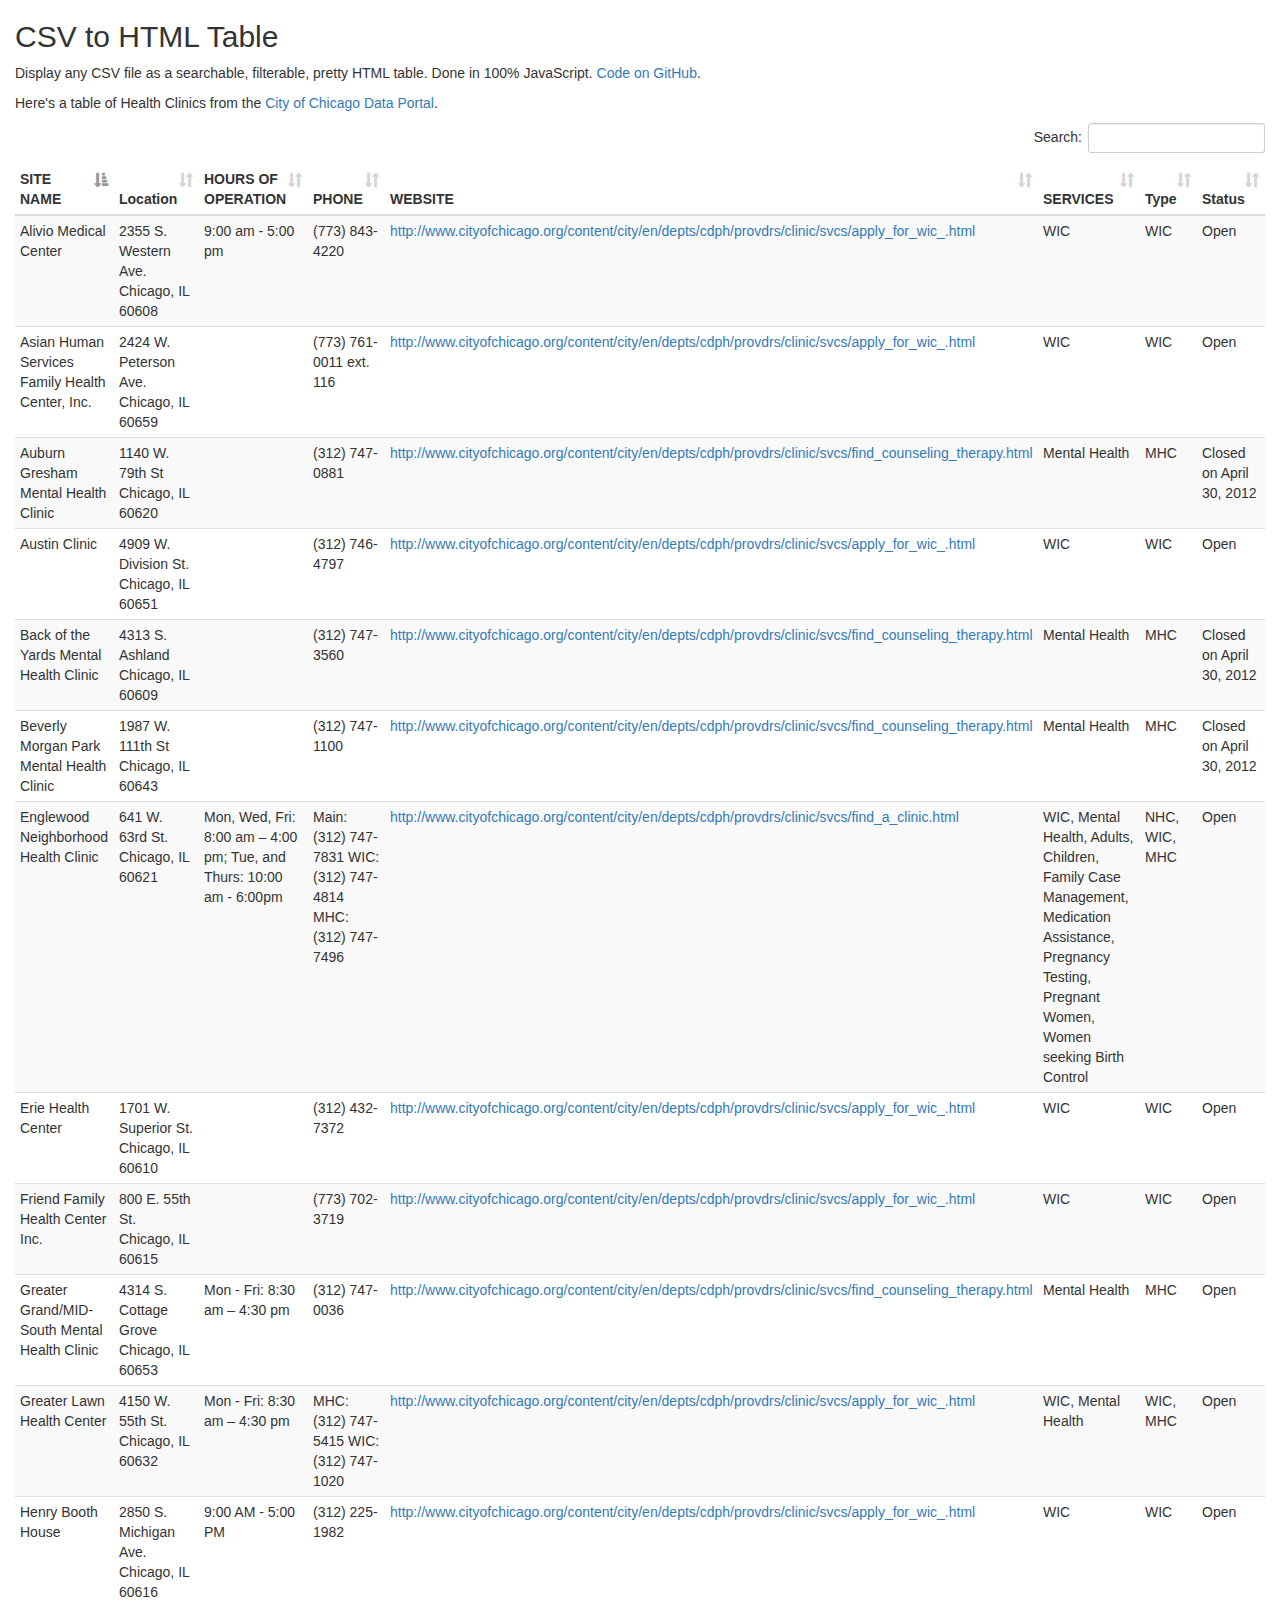
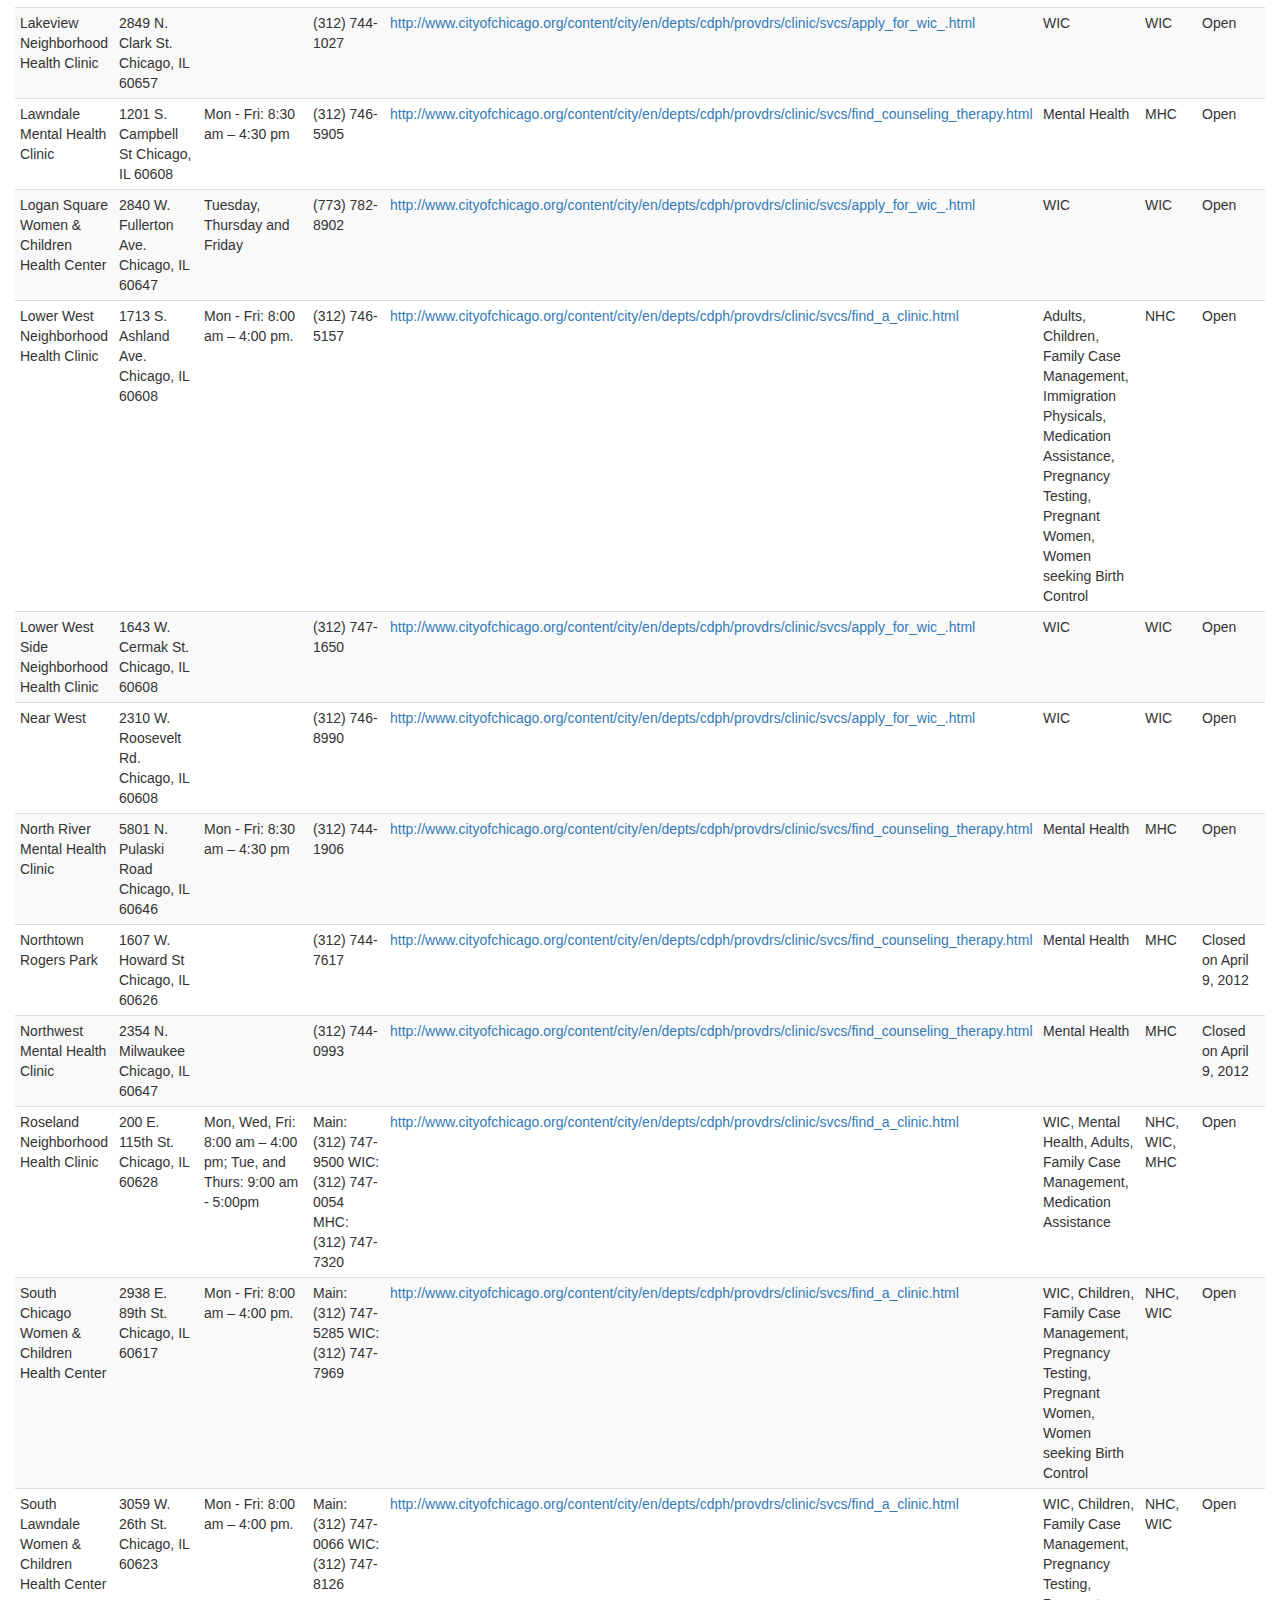
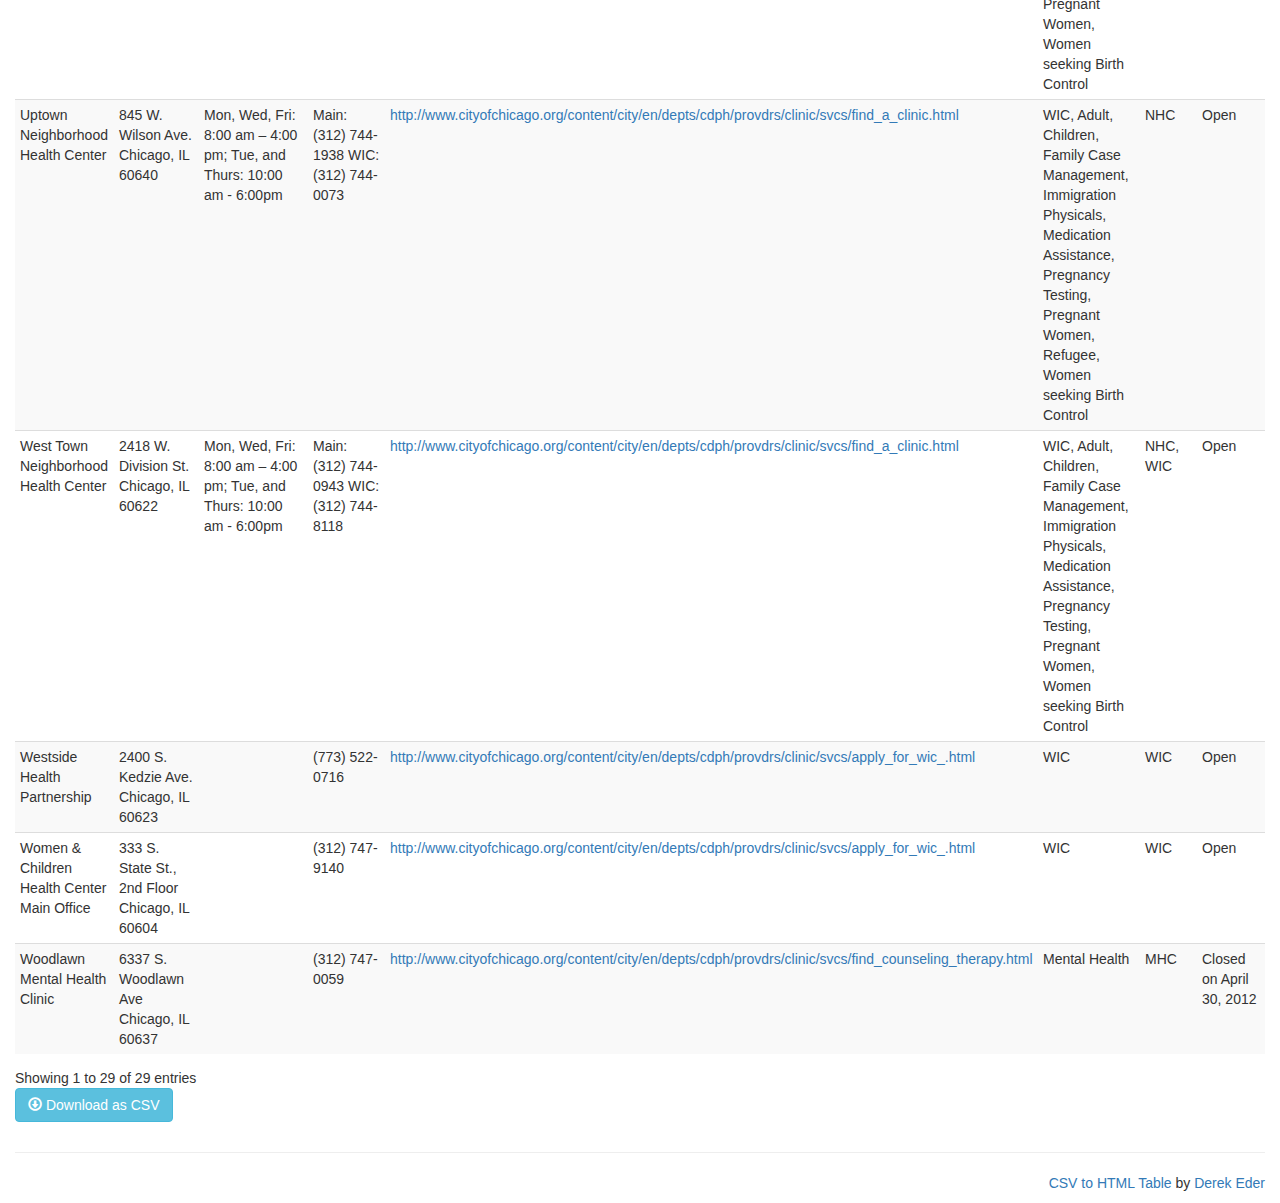
<file: files/mgmt/httpd_mgmt_web/derekeder.csv-to-html-table/index.html>
<!DOCTYPE html>
<html lang="en">
  <head>
    <meta charset="utf-8">
    <meta http-equiv="X-UA-Compatible" content="IE=edge">
    <meta name="viewport" content="width=device-width, initial-scale=1">
    <!-- The above 3 meta tags *must* come first in the head; any other head content must come *after* these tags -->
    <title>CSV to HTML Table</title>
    <meta name="author" content="Derek Eder">
    <meta content="Display any CSV file as a searchable, filterable, pretty HTML table" />

    <!-- Bootstrap core CSS -->
    <link href="css/bootstrap.min.css" rel="stylesheet">
    <link href="css/dataTables.bootstrap.css" rel="stylesheet">

    <!-- HTML5 shim and Respond.js for IE8 support of HTML5 elements and media queries -->
    <!--[if lt IE 9]>
      <script type="text/javascript" src="https://oss.maxcdn.com/html5shiv/3.7.2/html5shiv.min.js"></script>
      <script type="text/javascript" src="https://oss.maxcdn.com/respond/1.4.2/respond.min.js"></script>
    <![endif]-->
  </head>

  <body>
    <div class="container-fluid">

      <h2>CSV to HTML Table</h2>

      <p>Display any CSV file as a searchable, filterable, pretty HTML table. Done in 100% JavaScript. <a href='https://github.com/derekeder/csv-to-html-table'>Code on GitHub</a>.</p>

      <p>Here's a table of Health Clinics from the <a href='https://data.cityofchicago.org/browse?q=health%20clinic&sortBy=relevance&utf8=%E2%9C%93'>City of Chicago Data Portal</a>.</p>
      
      <div id='table-container'></div>

    </div><!-- /.container -->

    <footer class='footer'>
      <div class='container-fluid'>
        <hr />
        <p class='pull-right'><a href='https://github.com/derekeder/csv-to-html-table'>CSV to HTML Table</a> by <a href='http://derekeder.com'>Derek Eder</a></p>
      </div>
    </footer>

    <!-- Bootstrap core JavaScript
    ================================================== -->
    <!-- Placed at the end of the document so the pages load faster -->
    <script type="text/javascript" src="js/jquery.min.js"></script>
    <script type="text/javascript" src="js/bootstrap.min.js"></script>
    <script type="text/javascript" src="js/jquery.csv.min.js"></script>
    <script type="text/javascript" src="js/jquery.dataTables.min.js"></script>
    <script type="text/javascript" src="js/dataTables.bootstrap.js"></script>
    <script type="text/javascript" src="js/csv_to_html_table.js"></script>


    <script type="text/javascript">
      function format_link(link){
        if (link)
          return "<a href='" + link + "' target='_blank'>" + link + "</a>";
        else
          return "";
      }

      CsvToHtmlTable.init({
        csv_path: 'data/Health Clinics in Chicago.csv',
        element: 'table-container', 
        allow_download: true,
        csv_options: {separator: ',', delimiter: '"'},
        datatables_options: {"paging": false},
        custom_formatting: [[4, format_link]]
      });
    </script>
  </body>
</html>
</file>
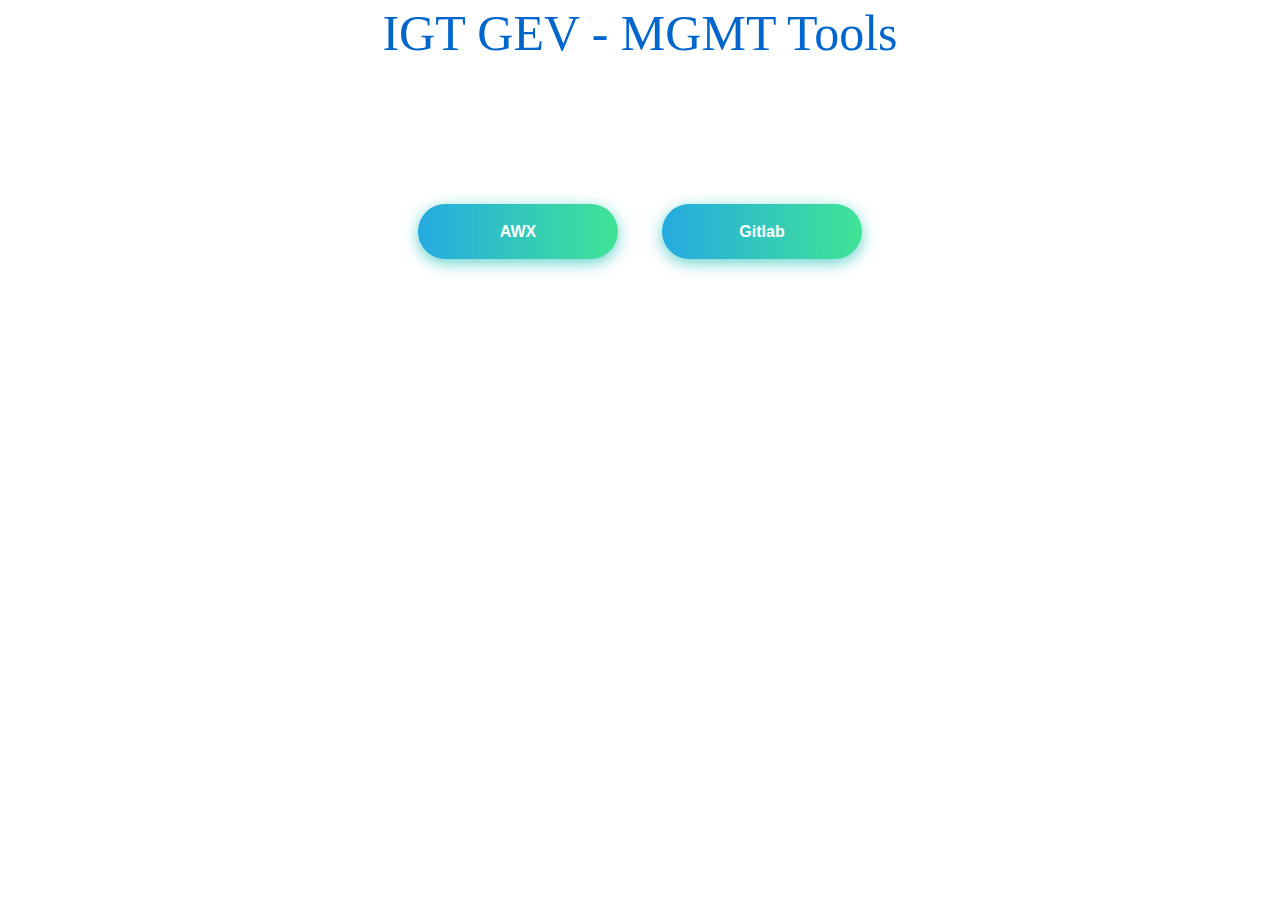
<file: files/mgmt/httpd_mgmt_web/landing-page/index.html>
<!DOCTYPE html>
<html lang="en" >

<head>
  <meta charset="UTF-8">
  <title>IGT GEV - MGMT Tools</title>

      <link rel="stylesheet" href="css/style.css">

</head>

<body>

  <h1>IGT GEV - MGMT Tools</h1>
  <div class="buttons">
    <button class="btn-hover color-1" onclick="window.location='/'">AWX</button>
    <button class="btn-hover color-1" onclick="window.location='https://gitlab.gev.local'">Gitlab</button>
    <!-- <button class="btn-hover color-3" onclick="window.location='reports/data/overview.html'">Ansible CMDB</button>
    <button class="btn-hover color-5" onclick="window.location='reports/lista_applicazioni.html'">Reports - Lista app</button>
    <button class="btn-hover color-9" onclick="window.location='reports/lista_log_applicazioni.html'">Reports - Lista log</button>
    <button class="btn-hover color-9" onclick="window.location='reports/lista_connessioni_db.html'">Reports - Lista conn db</button>
    <button class="btn-hover color-9" onclick="window.location='reports/lista_storage_san.html'">Reports - Lista lun</button>
    <button class="btn-hover color-9" onclick="window.location='reports/lista_virtualhost.html'">Reports - Lista vhosts</button>
    <button class="btn-hover color-9" onclick="window.location='reports/lista_applicazioni_interne.html'">Reports - Lista app interne</button> -->
</div>

</body>

</html>
</file>
<file: files/mgmt/httpd_mgmt_web/landing-page/css/style.css>
* {
    -webkit-box-sizing: border-box;
    -moz-box-sizing: border-box;
    box-sizing: border-box;
}

.buttons {
    margin: 10%;
    text-align: center;
}

.btn-hover {
    width: 200px;
    font-size: 16px;
    font-weight: 600;
    color: #fff;
    cursor: pointer;
    margin: 20px;
    height: 55px;
    text-align:center;
    border: none;
    background-size: 300% 100%;

    border-radius: 50px;
    moz-transition: all .4s ease-in-out;
    -o-transition: all .4s ease-in-out;
    -webkit-transition: all .4s ease-in-out;
    transition: all .4s ease-in-out;
}

.btn-hover:hover {
    background-position: 100% 0;
    moz-transition: all .4s ease-in-out;
    -o-transition: all .4s ease-in-out;
    -webkit-transition: all .4s ease-in-out;
    transition: all .4s ease-in-out;
}

.btn-hover:focus {
    outline: none;
}

.btn-hover.color-1 {
    background-image: linear-gradient(to right, #25aae1, #40e495, #30dd8a, #2bb673);
    box-shadow: 0 4px 15px 0 rgba(49, 196, 190, 0.75);
}
.btn-hover.color-2 {
    background-image: linear-gradient(to right, #f5ce62, #e43603, #fa7199, #e85a19);
    box-shadow: 0 4px 15px 0 rgba(229, 66, 10, 0.75);
}
.btn-hover.color-3 {
    background-image: linear-gradient(to right, #667eea, #764ba2, #6B8DD6, #8E37D7);
    box-shadow: 0 4px 15px 0 rgba(116, 79, 168, 0.75);
}
.btn-hover.color-4 {
    background-image: linear-gradient(to right, #fc6076, #ff9a44, #ef9d43, #e75516);
    box-shadow: 0 4px 15px 0 rgba(252, 104, 110, 0.75);
}
.btn-hover.color-5 {
    background-image: linear-gradient(to right, #0ba360, #3cba92, #30dd8a, #2bb673);
    box-shadow: 0 4px 15px 0 rgba(23, 168, 108, 0.75);
}
.btn-hover.color-6 {
    background-image: linear-gradient(to right, #009245, #FCEE21, #00A8C5, #D9E021);
    box-shadow: 0 4px 15px 0 rgba(83, 176, 57, 0.75);
}
.btn-hover.color-7 {
    background-image: linear-gradient(to right, #6253e1, #852D91, #A3A1FF, #F24645);
    box-shadow: 0 4px 15px 0 rgba(126, 52, 161, 0.75);
}
.btn-hover.color-8 {
    background-image: linear-gradient(to right, #29323c, #485563, #2b5876, #4e4376);
    box-shadow: 0 4px 15px 0 rgba(45, 54, 65, 0.75);
}
.btn-hover.color-9 {
    background-image: linear-gradient(to right, #25aae1, #4481eb, #04befe, #3f86ed);
    box-shadow: 0 4px 15px 0 rgba(65, 132, 234, 0.75);
}
.btn-hover.color-10 {
        background-image: linear-gradient(to right, #ed6ea0, #ec8c69, #f7186a , #FBB03B);
    box-shadow: 0 4px 15px 0 rgba(236, 116, 149, 0.75);
}
.btn-hover.color-11 {
       background-image: linear-gradient(to right, #eb3941, #f15e64, #e14e53, #e2373f);  box-shadow: 0 5px 15px rgba(242, 97, 103, .4);
}

h1 {  
    font-size: 50px;
    color: #06c;
    font-weight: normal;
    line-height: 1;
    text-align: center;
    margin: 0px 50px 0 50px;
    padding-top: -60px;
  
  }
</file>
